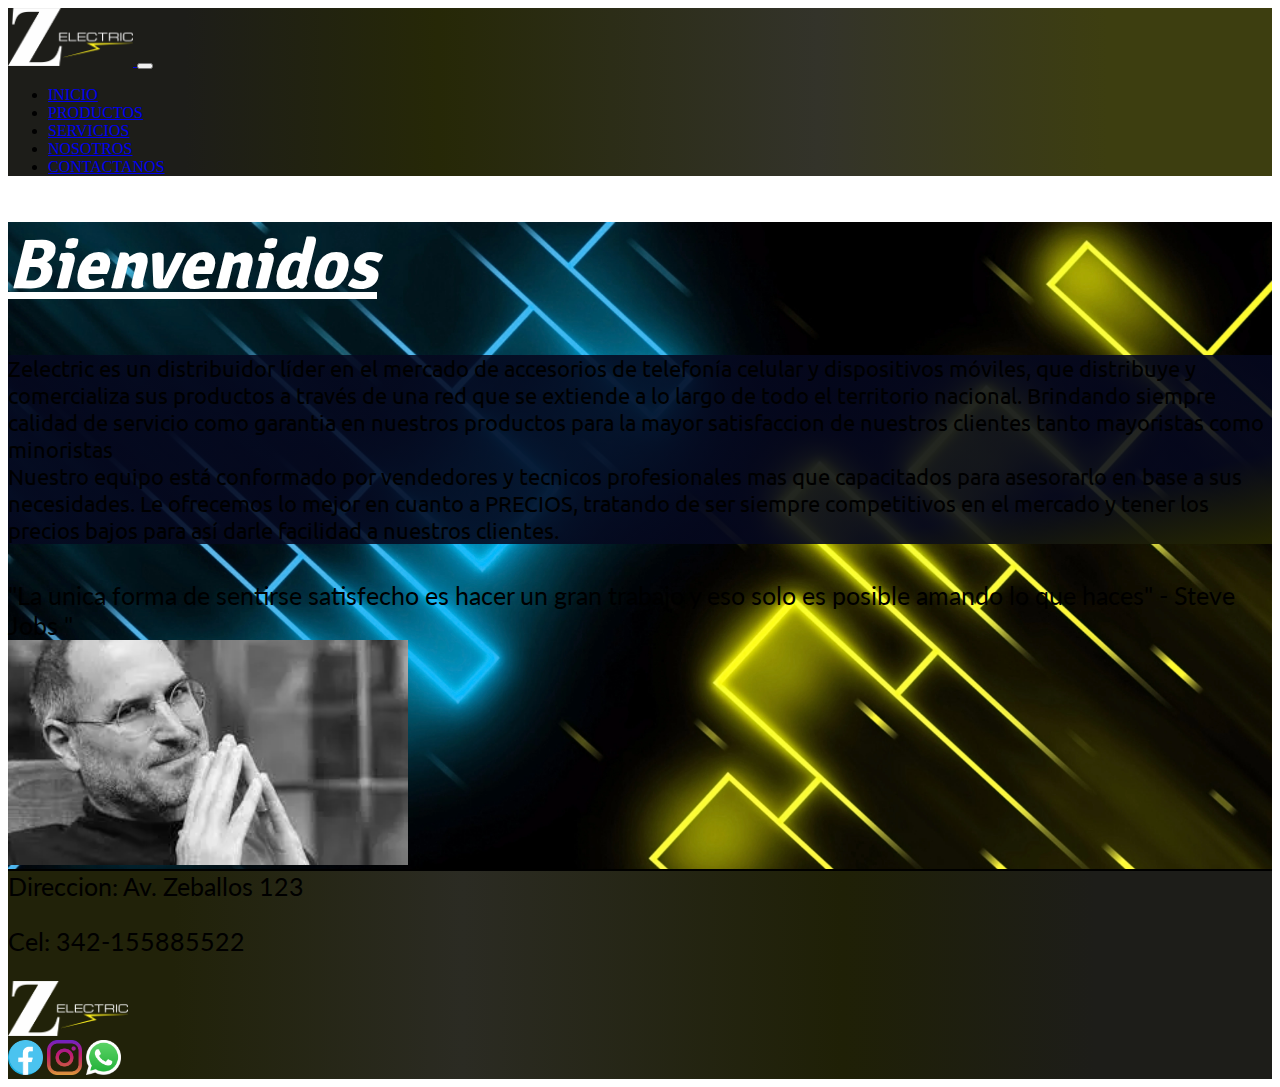
<file: index.html>
<!DOCTYPE html>
<html lang="en">
<head>
    <meta charset="UTF-8">
    <meta http-equiv="X-UA-Compatible" content="IE=edge">
    <meta name="viewport" content="width=device-width, initial-scale=1.0">
    <link href="https://cdn.jsdelivr.net/npm/bootstrap@5.2.1/dist/css/bootstrap.min.css" rel="stylesheet" integrity="sha384-iYQeCzEYFbKjA/T2uDLTpkwGzCiq6soy8tYaI1GyVh/UjpbCx/TYkiZhlZB6+fzT" crossorigin="anonymous">
    <link rel="stylesheet" href="./css/style.css">
    <link rel="icon" type="icon/png " href="./assets/images/logozelectric.png">
    <title>INICIO - Zelectric</title>
    <meta charset="utf-8">
    <meta name="author" content="Zamo Ignacio">
    <meta name="keywords" content="Tecnologia, celulares, computadoras, reparacion celulares, reparacion computadoras, componentes, perifericos, iluminacion, blindex celular, carcaza celular, parlantes, cables, USB">
    <meta name="description" content="Encontrá la tecnologia que estás buscando para tu Hogar. Desde perifericos, iluminacion hasta reparacion de computadoras y celulares">
</head>
<body>
    <!-- HEADER -->
    <nav class="navbar navbar-expand-lg border border-primary">
        <div class="container-fluid border border-dark">
          <a class="navbar-brand" href="./index.html">
            <img src="./assets/images/logo Zelectric BC.png" alt="" width="125px">
          </a>
          <button class="navbar-toggler" type="button" data-bs-toggle="collapse" data-bs-target="#navbarNav" aria-controls="navbarNav" aria-expanded="false" aria-label="Toggle navigation">
            <span class="navbar-toggler-icon"></span>
          </button>
          <div class="collapse navbar-collapse justify-content-end" id="navbarNav">
            <ul class="navbar-nav">
              <li class="nav-item">
                <a class="nav-link active text-warning" aria-current="page" href="./index.html">INICIO</a>
              </li>
              <li class="nav-item">
                <a class="nav-link text-light" href="./pages/productos.html">PRODUCTOS</a>
              </li>
              <li class="nav-item">
                <a class="nav-link text-light" href="./pages/servicios.html">SERVICIOS</a>
              </li>
              <li class="nav-item">
                <a class="nav-link text-light" href="./pages/quienesomos.html">NOSOTROS</a>
              </li>
              <li class="nav-item">
                <a class="nav-link text-light" href="./pages/escribinos.html">CONTACTANOS</a>
              </li>
            </ul>
          </div>
        </div>
      </nav>
      <!-- FIN HEADER -->

      <!-- MAIN -->
      <div class="main d-flex flex-wrap">
      <div class="container-fluid" id="body-main">
        <div class="container">
          <div class="row mb-5">
            <div class="col-12">
              <h1 class="d-flex justify-content-center align-items-center text-light mt-5 text-center"><i>Bienvenidos</i></h1>
            </div>
          </div>
        </div>
        <div class="container border border-dark rounded-3" id="fondo-negro">
          <div class="row d-flex flex-wrap">
            <div class="col-sm-6 col-12 text-warning text-center pt-3 pb-3 d-flex align-items-center justify-content-center ">
              <section class="txt-ini"> Zelectric es un distribuidor líder en el mercado de accesorios de telefonía celular y dispositivos móviles, que distribuye y comercializa sus productos a través de una red que se extiende a lo largo de todo el territorio nacional. Brindando siempre calidad de servicio como garantia en nuestros productos para la mayor satisfaccion de nuestros clientes tanto mayoristas como minoristas  </section>
            </div>
            <div class="col-sm-6 col-12 text-warning text-center pt-3 pb-3 d-flex align-items-center justify-content-center ">
              <section class="txt-ini">Nuestro equipo está conformado por vendedores y tecnicos profesionales mas que capacitados para asesorarlo en base a sus necesidades. Le ofrecemos lo mejor en cuanto a PRECIOS, tratando de ser siempre competitivos en el mercado y tener los precios bajos para así darle facilidad a nuestros clientes.</section>
            </div>
          </div>
        </div>
        <br><br>
        <div class="container">
          <div class="row mb-5">
            <div class="col-6 col-xs-4 col mt-5 d-flex align-items-center justify-content-center flex-wrap">
              <section class="text-light text-end" id="index__steve">"La unica forma de sentirse satisfecho es hacer un gran trabajo y eso solo es posible amando lo que haces" - Steve Jobs "</section>
            </div>
            <div class="col-6 col-xs-4 mt-5 d-flex align-items-center justify-content-center flex-wrap">
              <img src="./assets/images/stevejobs.webp" width="400px" class="img-fluid" alt="imagen de steve Jobs">
            </div>
          </div>
          
        </div>
      </div>
      </div>
      <!-- FIN MAIN -->

      <!-- FOOTER -->
      <footer class="container-fluid" id="foot-index">
        <div class="container-fluid">
            <div class="row h-50 mt-2 d-flex justify-content-around flex-wrap">
                <div class="col-lg-4 col-md-4 col-xs-2 align-items-center">
                    <section class="text-light text-center">Direccion: Av. Zeballos 123 </section>
                    <section class="text-light mt-1 text-center">Cel: 342-155885522</section>
                </div>
                <div class="col-lg-4 col-md-4 col-xs-4 d-flex align-items-center justify-content-center">
                    <img src="./assets/images/logo Zelectric BC.png" alt="logo zelectric" width="120px"> 
                </div>
                <div class="col-1">
                </div>
                <div class="col-lg-3 col-md-3 col-xs-3 d-flex align-items-center justify-content-evenly">
                  <a href="https://www.facebook.com/profile.php?id=100064090960378"><img src="./assets/images/facebookpng.png" alt="logo facebook" width="35px"></a>
                    <a href="https://www.instagram.com/zelectric_/"><img src="./assets/images/instagrampng.png" alt="logo instagram" width="35px"></a>
                    <a href="https://api.whatsapp.com/send?phone=543424212467"><img src="./assets/images/whatsapplogo.png" alt="logo whatsapp" width="35px"></a>
                </div>
                
            </div>
        </div>


      </footer>


  
    <script src="https://cdn.jsdelivr.net/npm/@popperjs/core@2.11.6/dist/umd/popper.min.js" integrity="sha384-oBqDVmMz9ATKxIep9tiCxS/Z9fNfEXiDAYTujMAeBAsjFuCZSmKbSSUnQlmh/jp3" crossorigin="anonymous"></script>
<script src="https://cdn.jsdelivr.net/npm/bootstrap@5.2.1/dist/js/bootstrap.min.js" integrity="sha384-7VPbUDkoPSGFnVtYi0QogXtr74QeVeeIs99Qfg5YCF+TidwNdjvaKZX19NZ/e6oz" crossorigin="anonymous"></script>
</body>
</html>
</file>
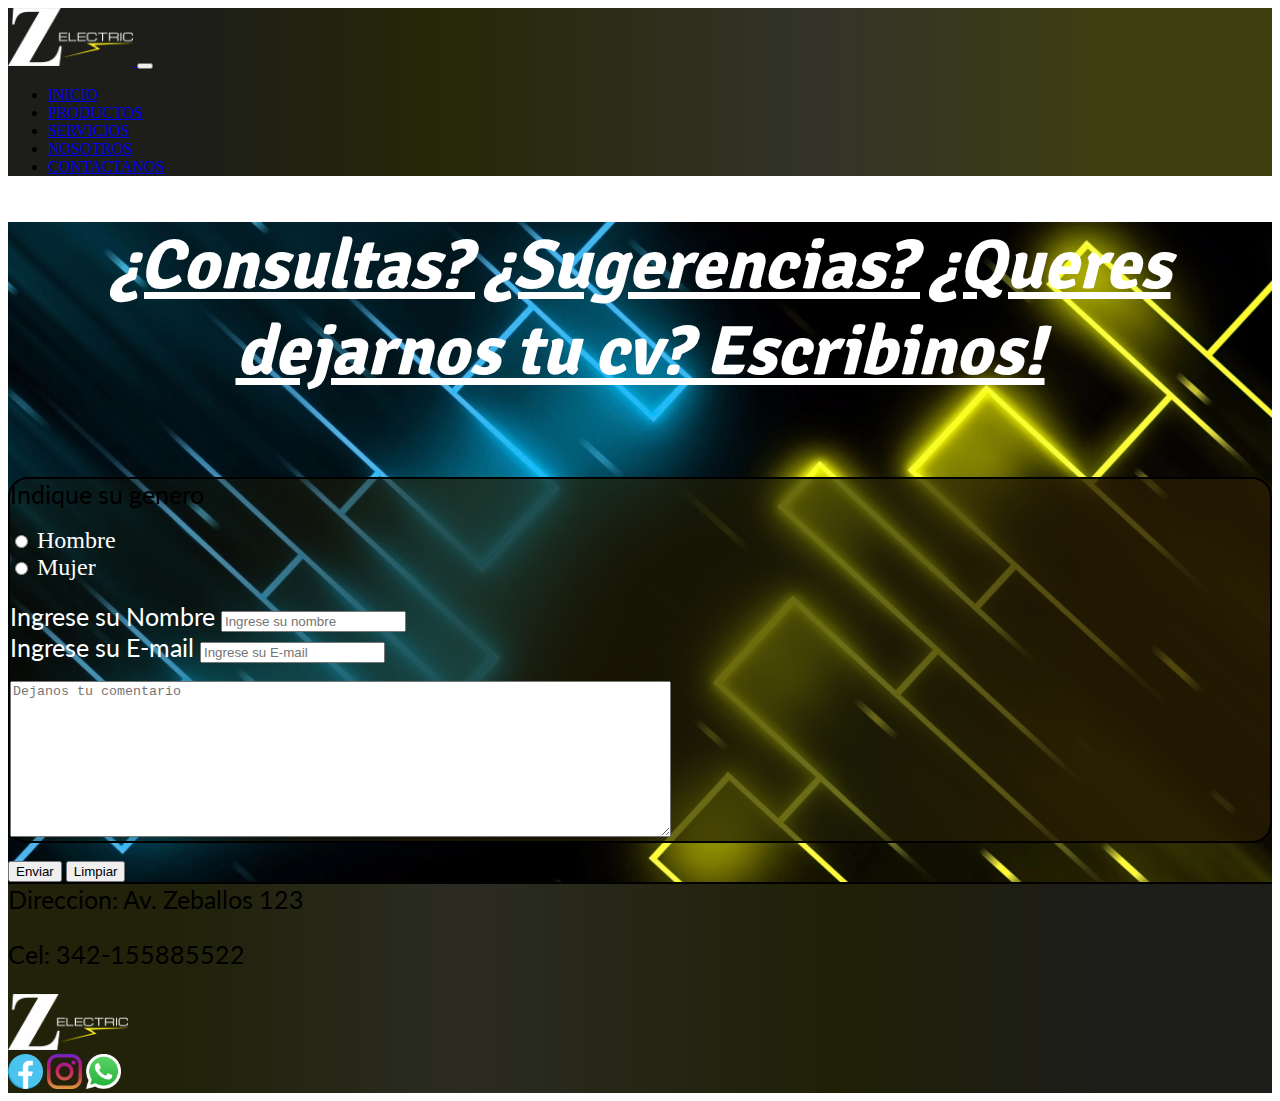
<file: pages/escribinos.html>
<!DOCTYPE html>
<html lang="en">
<head>
    <meta charset="UTF-8">
    <meta http-equiv="X-UA-Compatible" content="IE=edge">
    <meta name="viewport" content="width=device-width, initial-scale=1.0">
    <link href="https://cdn.jsdelivr.net/npm/bootstrap@5.2.1/dist/css/bootstrap.min.css" rel="stylesheet" integrity="sha384-iYQeCzEYFbKjA/T2uDLTpkwGzCiq6soy8tYaI1GyVh/UjpbCx/TYkiZhlZB6+fzT" crossorigin="anonymous">
    <link rel="stylesheet" href="../css/style.css">
    <title>¡ESCRIBINOS! - Zelectric</title>
    <link rel="icon" type="icon/png " href="../assets/images/logozelectric.png">
</head>
<body>
    <!-- HEADER -->
    <nav class="navbar navbar-expand-lg border border-primary">
        <div class="container-fluid border border-dark">
          <a class="navbar-brand" href="../index.html">
            <img src="../assets/images/logo Zelectric BC.png" alt="" width="125px">
          </a>
          <button class="navbar-toggler" type="button" data-bs-toggle="collapse" data-bs-target="#navbarNav" aria-controls="navbarNav" aria-expanded="false" aria-label="Toggle navigation">
            <span class="navbar-toggler-icon"></span>
          </button>
          <div class="collapse navbar-collapse justify-content-end" id="navbarNav">
            <ul class="navbar-nav">
              <li class="nav-item">
                <a class="nav-link text-light" aria-current="page" href="../index.html">INICIO</a>
              </li>
              <li class="nav-item">
                <a class="nav-link text-light" href="../pages/productos.html">PRODUCTOS</a>
              </li>
              <li class="nav-item">
                <a class="nav-link text-light" href="../pages/servicios.html">SERVICIOS</a>
              </li>
              <li class="nav-item">
                <a class="nav-link text-light" href="../pages/quienesomos.html">NOSOTROS</a>
              </li>
              <li class="nav-item">
                <a class="nav-link active text-warning" href="../pages/escribinos.html">CONTACTANOS</a>
              </li>
            </ul>
          </div>
        </div>
      </nav>
      <!-- FIN HEADER -->

      <!-- MAIN -->
      <div class="main">
        <div class="container" id="escribinos-1">
          <div class="row">
            <div class="col d-flex justify-content-center m-5">
              <h1>¿Consultas? ¿Sugerencias? ¿Queres dejarnos tu cv? Escribinos!</h1>
            </div>
          </div>
        </div>

        <br><br>
        
        <div class="container m-5" id="contacto">
          <div class="row d-flex justify-content-center">
            <div class="col-12 p-3">
              <section class="text-light">Indique su genero</section>
            </div>
          </div>
         <br>
          <div class="row" id="hombre">
            <div class="col">
              <label for="esHombre">
                <input type="radio" name="eres" value="Hombre"> Hombre
              </label>
            </div>
          </div>
          <div class="row" id="mujer">
            <div class="col">
                <label for="esMujer">
                  <input type="radio" name="eres" value="Mujer"> Mujer
                </label>
            </div>
          </div>
          <div class="row">
            <div class="col m-2 d-flex flex-wrap" id="ingresenombre">
              <label for="Nombre"> Ingrese su Nombre </label>
              <input type="text" id="Nombre"  placeholder="Ingrese su nombre">
            </div>
          </div>
          <div class="row">
            <div class="col m-2 d-flex flex-wrap" id="ingresemail">
              <label for="mail"> Ingrese su E-mail </label>
              <input type="text" id="mail"  placeholder="Ingrese su E-mail">
            </div>
          </div>
         <br>
          <div class="row">
            <div class="col-8 d-flex flex-wrap p-3 m-2">
              <textarea name="" id="textareacont" cols="80" rows="10" placeholder="Dejanos tu comentario"></textarea>
            </div>
          </div>
            </div>
        
          <br>

          <div class="container">
            <div class="row">
              <div class="col-5 d-flex justify-content-center">
                <button class="btn btn-primary m-2" type="submit">Enviar</button>
                <button class="btn btn-primary m-2" type="submit">Limpiar</button>
              </div>
            </div>
          </div>
        </div>
      
       
      <!-- FIN MAIN -->

      <!-- FOOTER -->
      <footer class="container-fluid" id="foot-index">
        <div class="container-fluid">
            <div class="row h-50 mt-2 d-flex justify-content-around flex-wrap">
                <div class="col-lg-4 col-md-4 col-xs-2 align-items-center">
                    <section class="text-light text-center">Direccion: Av. Zeballos 123 </section>
                    <section class="text-light mt-1 text-center">Cel: 342-155885522</section>
                </div>
                <div class="col-lg-4 col-md-4 col-xs-4 d-flex align-items-center justify-content-center">
                    <img src="../assets/images/logo Zelectric BC.png" alt="logo zelectric" width="120px"> 
                </div>
                <div class="col-1">
                </div>
                <div class="col-lg-3 col-md-3 col-xs-3 d-flex align-items-center justify-content-evenly">
                  <a href="https://www.facebook.com/profile.php?id=100064090960378"><img src="../assets/images/facebookpng.png" alt="logo facebook" width="35px"></a>
                  <a href="https://www.instagram.com/zelectric_/"><img src="../assets/images/instagrampng.png" alt="logo instagram" width="35px"></a>
                  <a href="https://api.whatsapp.com/send?phone=543424212467"><img src="../assets/images/whatsapplogo.png" alt="logo whatsapp" width="35px"></a>
                </div>
                
            </div>
        </div>


      </footer>


  
    <script src="https://cdn.jsdelivr.net/npm/@popperjs/core@2.11.6/dist/umd/popper.min.js" integrity="sha384-oBqDVmMz9ATKxIep9tiCxS/Z9fNfEXiDAYTujMAeBAsjFuCZSmKbSSUnQlmh/jp3" crossorigin="anonymous"></script>
<script src="https://cdn.jsdelivr.net/npm/bootstrap@5.2.1/dist/js/bootstrap.min.js" integrity="sha384-7VPbUDkoPSGFnVtYi0QogXtr74QeVeeIs99Qfg5YCF+TidwNdjvaKZX19NZ/e6oz" crossorigin="anonymous"></script>
</body>
</html>
</file>
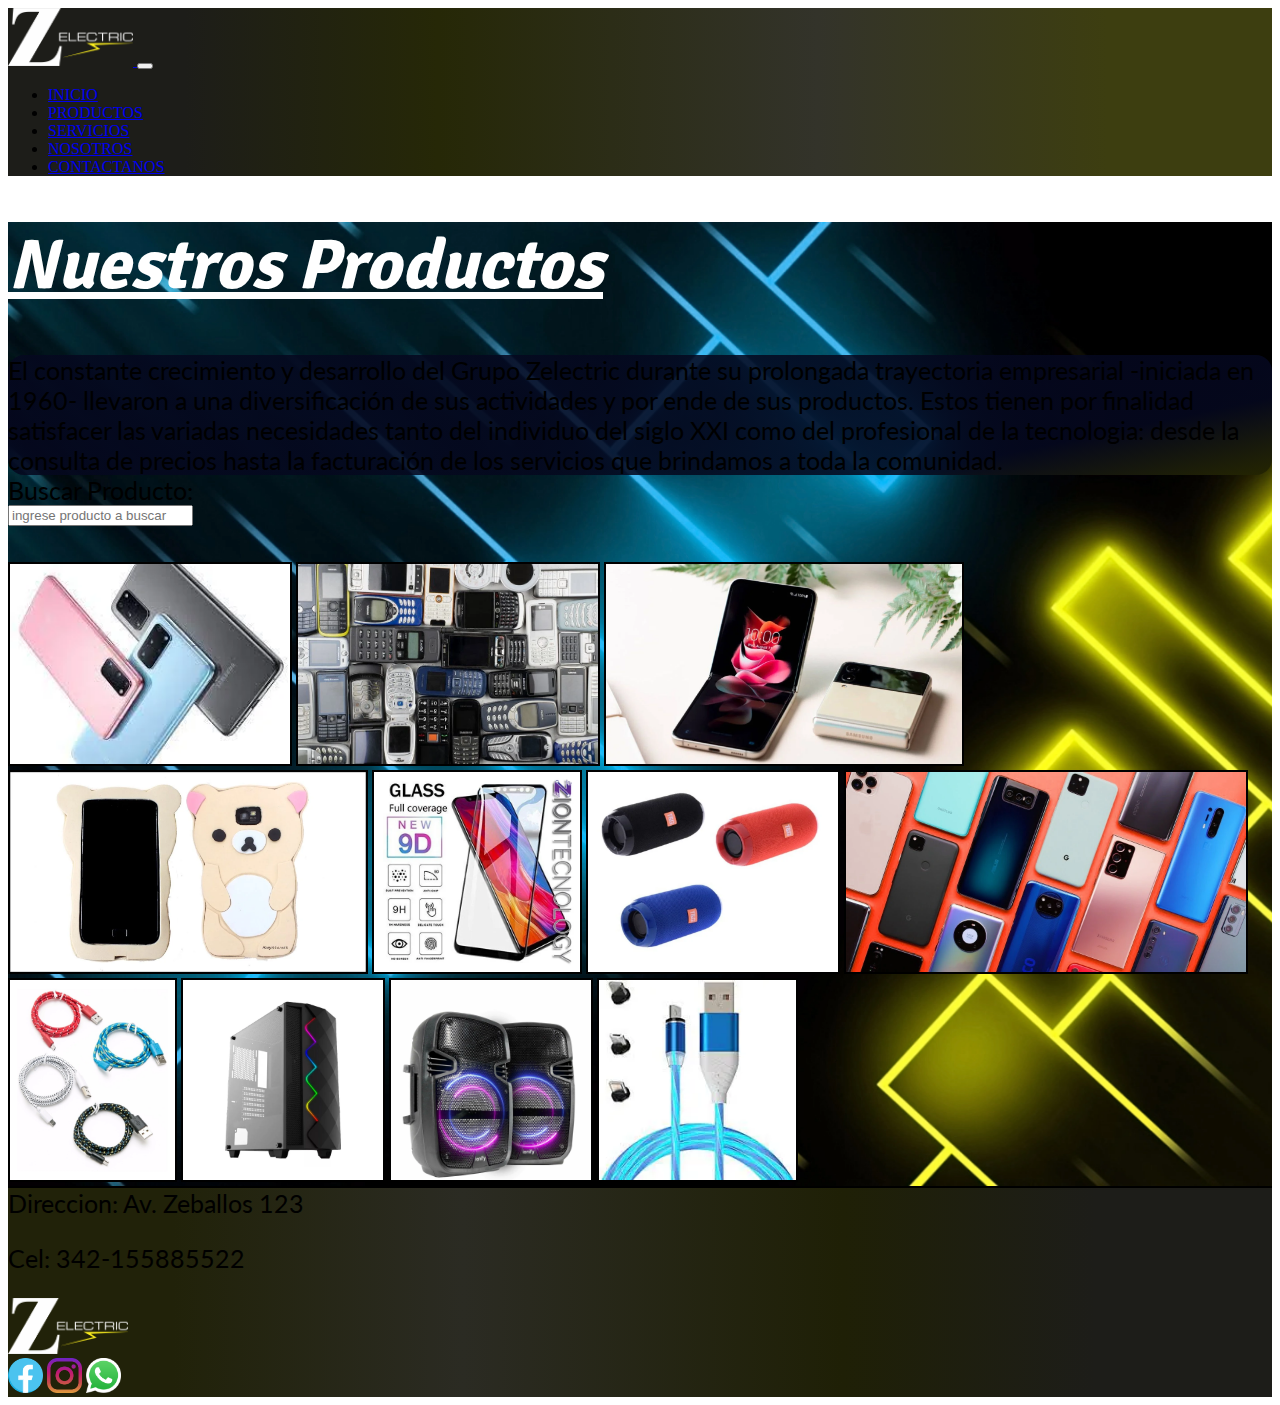
<file: pages/productos.html>
<!DOCTYPE html>
<html lang="en">
<head>
    <meta charset="UTF-8">
    <meta http-equiv="X-UA-Compatible" content="IE=edge">
    <meta name="viewport" content="width=device-width, initial-scale=1.0">
    <link href="https://cdn.jsdelivr.net/npm/bootstrap@5.2.1/dist/css/bootstrap.min.css" rel="stylesheet" integrity="sha384-iYQeCzEYFbKjA/T2uDLTpkwGzCiq6soy8tYaI1GyVh/UjpbCx/TYkiZhlZB6+fzT" crossorigin="anonymous">
    <link rel="stylesheet" href="../css/style.css">
    <title>Productos - Zelectric</title>
    <link rel="icon" type="icon/png " href="../assets/images/logozelectric.png">
</head>
<body>
    <!-- HEADER -->
    <nav class="navbar navbar-expand-lg border border-primary">
        <div class="container-fluid border border-dark">
          <a class="navbar-brand" href="../index.html">
            <img src="../assets/images/logo Zelectric BC.png" alt="" width="125px">
          </a>
          <button class="navbar-toggler" type="button" data-bs-toggle="collapse" data-bs-target="#navbarNav" aria-controls="navbarNav" aria-expanded="false" aria-label="Toggle navigation">
            <span class="navbar-toggler-icon"></span>
          </button>
          <div class="collapse navbar-collapse justify-content-end" id="navbarNav">
            <ul class="navbar-nav">
              <li class="nav-item">
                <a class="nav-link text-light" aria-current="page" href="../index.html">INICIO</a>
              </li>
              <li class="nav-item">
                <a class="nav-link active text-warning" href="../pages/productos.html">PRODUCTOS</a>
              </li>
              <li class="nav-item">
                <a class="nav-link text-light " href="../pages/servicios.html">SERVICIOS</a>
              </li>
              <li class="nav-item">
                <a class="nav-link text-light" href="../pages/quienesomos.html">NOSOTROS</a>
              </li>
              <li class="nav-item">
                <a class="nav-link text-light" href="../pages/escribinos.html">CONTACTANOS</a>
              </li>
            </ul>
          </div>
        </div>
      </nav>
      <!-- FIN HEADER -->

      <!-- MAIN -->
      <div class="main">
        <div class="container">
          <div class="row">
            <div class="col-12 d-flex mt-5 text-light">
              <h1>Nuestros Productos</h1>
            </div>
          </div>
          <div class="row">
            <div class="col-8" id="prod-desc">
              <section class="text-warning p-3">
                El constante crecimiento y desarrollo del Grupo Zelectric durante su prolongada trayectoria empresarial -iniciada en 1960- llevaron a una diversificación de sus actividades y por ende de sus productos. Estos tienen por finalidad satisfacer las variadas necesidades tanto del individuo del siglo XXI como del profesional de la tecnologia: desde la consulta de precios hasta la facturación de los servicios que brindamos a toda la comunidad.
              </section>
            </div>
          </div>
          <div class="row mt-5 ml-2">
            <div class="col-3 d-flex justify-content-center text-light ml-3">
              <label class="buscador" for="Producto">Buscar Producto: </label>
            </div>
            <div class="col-3">
            <input type="Producto" id="Producto" placeholder="ingrese producto a buscar">
            </div>
          </div>
        </div>
        <br><br>
        <div class="container-fluid" id="imgprod">
          <div class="row">
            <div class="col d-flex flex-wrap m-3 p-2 justify-content-center">
              <img src="../assets/images/producto1.webp" alt="carcasas para telefono diferentes colores"  class="m-2">
              <img src="../assets/images/producto2.webp" alt="diferentes celulares usados" class="m-2">
              <img src="../assets/images/producto3.webp" alt="celulares de ultima generacion plegables color rosado crema" class="m-2">
              <img src="../assets/images/producto4.webp" alt="carcasa en forma de oso" class="m-2">
              <img src="../assets/images/producto5.webp" alt="nuevo blindex calidad 9D" class="m-2">
              <img src="../assets/images/producto8.webp" alt="parlantes tubo color azul rojo y negro" class="m-2">
              <img src="../assets/images/productocelular.webp" alt="variedad de telefonos celulares" class="m-2">
              <img src="../assets/images/producto10.webp" alt="cables usb reforzados de diferentes colores" class="m-2">
              <img src="../assets/images//productogabinete.webp" alt="gabinetes gamer" class="m-2">
              <img src="../assets/images/productoparlante.webp" alt="parlantes 8 pulgadas" class="m-2">
              <img src="../assets/images/productoscablesusb.webp" alt="cable usb TIPO C imantados" class="m-2">
              
            </div>
            

          </div>
        </div>

          
        

        
      </div>


      <!-- FIN MAIN -->

      <!-- FOOTER -->
      <footer class="container-fluid" id="foot-index">
        <div class="container-fluid">
            <div class="row h-50 mt-2 d-flex justify-content-around flex-wrap">
                <div class="col-lg-4 col-md-4 col-xs-2 align-items-center">
                    <section class="text-light text-center">Direccion: Av. Zeballos 123 </section>
                    <section class="text-light mt-1 text-center">Cel: 342-155885522</section>
                </div>
                <div class="col-lg-4 col-md-4 col-xs-4 d-flex align-items-center justify-content-center">
                    <img src="../assets/images/logo Zelectric BC.png" alt="logo zelectric" width="120px"> 
                </div>
                <div class="col-1">
                </div>
                <div class="col-lg-3 col-md-3 col-xs-3 d-flex align-items-center justify-content-evenly">
                  <a href="https://www.facebook.com/profile.php?id=100064090960378"><img src="../assets/images/facebookpng.png" alt="logo facebook" width="35px"></a>
                  <a href="https://www.instagram.com/zelectric_/"><img src="../assets/images/instagrampng.png" alt="logo instagram" width="35px"></a>
                  <a href="https://api.whatsapp.com/send?phone=543424212467"><img src="../assets/images/whatsapplogo.png" alt="logo whatsapp" width="35px"></a>
                </div>
                
            </div>
        </div>


      </footer>


  
    <script src="https://cdn.jsdelivr.net/npm/@popperjs/core@2.11.6/dist/umd/popper.min.js" integrity="sha384-oBqDVmMz9ATKxIep9tiCxS/Z9fNfEXiDAYTujMAeBAsjFuCZSmKbSSUnQlmh/jp3" crossorigin="anonymous"></script>
<script src="https://cdn.jsdelivr.net/npm/bootstrap@5.2.1/dist/js/bootstrap.min.js" integrity="sha384-7VPbUDkoPSGFnVtYi0QogXtr74QeVeeIs99Qfg5YCF+TidwNdjvaKZX19NZ/e6oz" crossorigin="anonymous"></script>
</body>
</html>
</file>
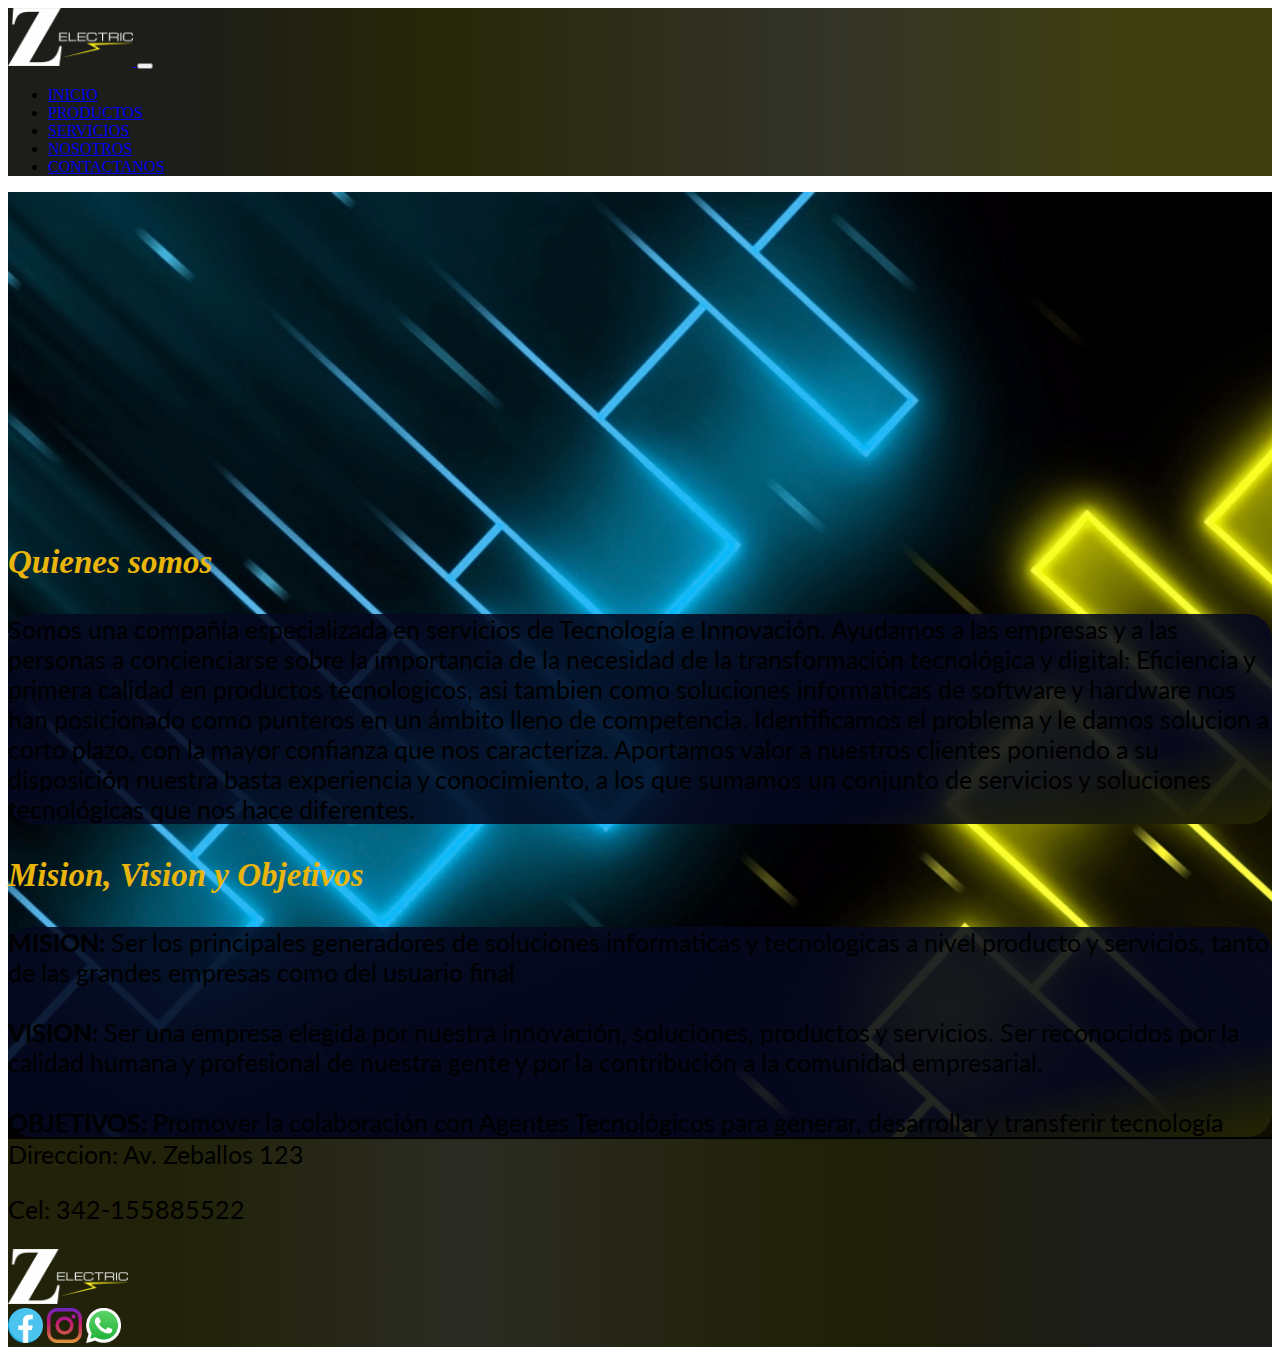
<file: pages/quienesomos.html>
<!DOCTYPE html>
<html lang="en">
<head>
    <meta charset="UTF-8">
    <meta http-equiv="X-UA-Compatible" content="IE=edge">
    <meta name="viewport" content="width=device-width, initial-scale=1.0">
    <link href="https://cdn.jsdelivr.net/npm/bootstrap@5.2.1/dist/css/bootstrap.min.css" rel="stylesheet" integrity="sha384-iYQeCzEYFbKjA/T2uDLTpkwGzCiq6soy8tYaI1GyVh/UjpbCx/TYkiZhlZB6+fzT" crossorigin="anonymous">
    <link rel="stylesheet" href="../css/style.css">
    <title>NOSOTROS! - Zelectric</title>
    <link rel="icon" type="icon/png " href="../assets/images/logozelectric.png">
</head>
<body>
    <!-- HEADER -->
    <nav class="navbar navbar-expand-lg border border-primary">
        <div class="container-fluid border border-dark">
          <a class="navbar-brand" href="../index.html">
            <img src="../assets/images/logo Zelectric BC.png" alt="" width="125px">
          </a>
          <button class="navbar-toggler" type="button" data-bs-toggle="collapse" data-bs-target="#navbarNav" aria-controls="navbarNav" aria-expanded="false" aria-label="Toggle navigation">
            <span class="navbar-toggler-icon"></span>
          </button>
          <div class="collapse navbar-collapse justify-content-end" id="navbarNav">
            <ul class="navbar-nav">
              <li class="nav-item">
                <a class="nav-link text-light" aria-current="page" href="../index.html">INICIO</a>
              </li>
              <li class="nav-item">
                <a class="nav-link text-light" href="../pages/productos.html">PRODUCTOS</a>
              </li>
              <li class="nav-item">
                <a class="nav-link text-light" href="../pages/servicios.html">SERVICIOS</a>
              </li>
              <li class="nav-item">
                <a class="nav-link active text-warning" href="../pages/quienesomos.html">NOSOTROS</a>
              </li>
              <li class="nav-item">
                <a class="nav-link text-light" href="../pages/escribinos.html">CONTACTANOS</a>
              </li>
            </ul>
          </div>
        </div>
      </nav>
      <!-- FIN HEADER -->

      <!-- MAIN -->
      <div class="main">
        <div class="d-flex justify-content-center p-5">
          <iframe width="560" height="315" src="https://www.youtube.com/embed/sqWOWxvC4Q0" title="YouTube video player" frameborder="0" allow="accelerometer; autoplay; clipboard-write; encrypted-media; gyroscope; picture-in-picture" allowfullscreen></iframe>
        </div>
        <div class="container-fluid" id="quienessomos">
          <div class="row">
            <div class="col-sm-3 col-12 d-flex align-items-center justify-content-center text-center m-2">
              <h3>Quienes somos</h3>
            </div>
            <div class="col-sm-8 col-12">
              <section class="text-light p-3"> Somos una compañía especializada en servicios de Tecnología e Innovación. Ayudamos a las empresas y a las personas a concienciarse sobre la importancia de la necesidad de la transformación tecnológica y digital: Eficiencia y primera calidad en productos tecnologicos, asi tambien como soluciones informaticas de software y hardware nos han posicionado como punteros en un ámbito lleno de competencia. Identificamos el problema y le damos solucion a corto plazo, con la mayor confianza que nos caracteriza. Aportamos valor a nuestros clientes poniendo a su disposición nuestra basta experiencia y conocimiento, a los que sumamos un conjunto de servicios y soluciones tecnológicas que nos hace diferentes. </section>
            </div>
          </div>
          <div class="row mt-5 pb-5 ">
            <div class="col-sm-3 col-12 d-flex align-items-center text-center m-2">
              <h3> Mision, Vision y Objetivos </h3>
            </div>
            <div class="col-sm-8 col-12">
              <section class="text-light p-3"> <strong>MISION:</strong> Ser los principales generadores de soluciones informaticas y tecnologicas a nivel producto y servicios, tanto de las grandes empresas como del usuario final <br> <br>
                <strong>VISION:</strong> Ser una empresa elegida por nuestra innovación, soluciones, productos y servicios. Ser reconocidos por la calidad humana y profesional de nuestra gente y por la contribución a la comunidad empresarial. <br> <br>
                <strong>OBJETIVOS:</strong> Promover la colaboración con Agentes Tecnológicos para generar, desarrollar y transferir tecnología
              </section>
            </div>
          </div>

        </div>
        
      </div>


      <!-- FIN MAIN -->

      <!-- FOOTER -->
      <footer class="container-fluid" id="foot-index">
        <div class="container-fluid">
            <div class="row h-50 mt-2 d-flex justify-content-around flex-wrap">
                <div class="col-lg-4 col-md-4 col-xs-2 align-items-center">
                    <section class="text-light text-center">Direccion: Av. Zeballos 123 </section>
                    <section class="text-light mt-1 text-center">Cel: 342-155885522</section>
                </div>
                <div class="col-lg-4 col-md-4 col-xs-4 d-flex align-items-center justify-content-center">
                    <img src="../assets/images/logo Zelectric BC.png" alt="logo zelectric" width="120px"> 
                </div>
                <div class="col-1">
                </div>
                <div class="col-lg-3 col-md-3 col-xs-3 d-flex align-items-center justify-content-evenly">
                  <a href="https://www.facebook.com/profile.php?id=100064090960378"><img src="../assets/images/facebookpng.png" alt="logo facebook" width="35px"></a>
                  <a href="https://www.instagram.com/zelectric_/"><img src="../assets/images/instagrampng.png" alt="logo instagram" width="35px"></a>
                  <a href="https://api.whatsapp.com/send?phone=543424212467"><img src="../assets/images/whatsapplogo.png" alt="logo whatsapp" width="35px"></a>
                </div>
                
            </div>
        </div>


      </footer>


  
    <script src="https://cdn.jsdelivr.net/npm/@popperjs/core@2.11.6/dist/umd/popper.min.js" integrity="sha384-oBqDVmMz9ATKxIep9tiCxS/Z9fNfEXiDAYTujMAeBAsjFuCZSmKbSSUnQlmh/jp3" crossorigin="anonymous"></script>
<script src="https://cdn.jsdelivr.net/npm/bootstrap@5.2.1/dist/js/bootstrap.min.js" integrity="sha384-7VPbUDkoPSGFnVtYi0QogXtr74QeVeeIs99Qfg5YCF+TidwNdjvaKZX19NZ/e6oz" crossorigin="anonymous"></script>
</body>
</html>
</file>
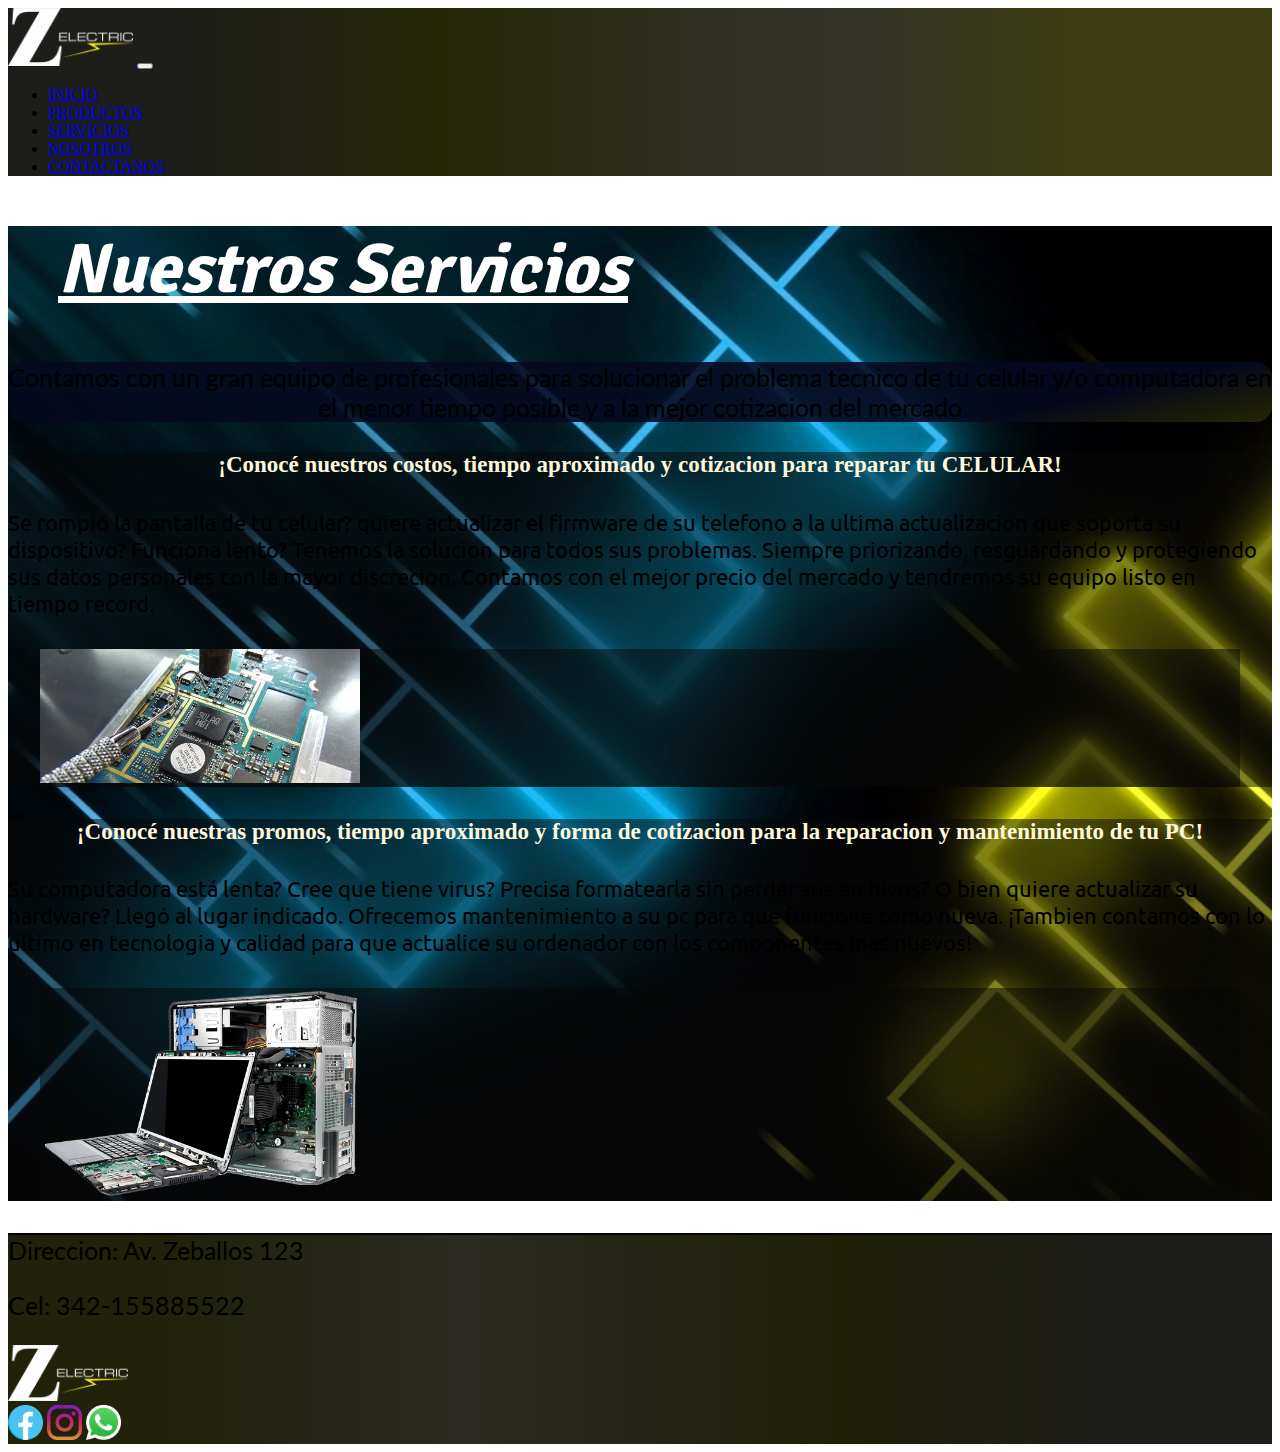
<file: pages/servicios.html>
<!DOCTYPE html>
<html lang="en">
<head>
    <meta charset="UTF-8">
    <meta http-equiv="X-UA-Compatible" content="IE=edge">
    <meta name="viewport" content="width=device-width, initial-scale=1.0">
    <link href="https://cdn.jsdelivr.net/npm/bootstrap@5.2.1/dist/css/bootstrap.min.css" rel="stylesheet" integrity="sha384-iYQeCzEYFbKjA/T2uDLTpkwGzCiq6soy8tYaI1GyVh/UjpbCx/TYkiZhlZB6+fzT" crossorigin="anonymous">
    <link rel="stylesheet" href="../css/style.css">
    <title>Servicios - Zelectric</title>
    <link rel="icon" type="icon/png " href="../assets/images/logozelectric.png">
</head>
<body>
    <!-- HEADER -->
    <nav class="navbar navbar-expand-lg border border-primary">
        <div class="container-fluid border border-dark">
          <a class="navbar-brand" href="../index.html">
            <img src="../assets/images/logo Zelectric BC.png" alt="" width="125px">
          </a>
          <button class="navbar-toggler" type="button" data-bs-toggle="collapse" data-bs-target="#navbarNav" aria-controls="navbarNav" aria-expanded="false" aria-label="Toggle navigation">
            <span class="navbar-toggler-icon"></span>
          </button>
          <div class="collapse navbar-collapse justify-content-end" id="navbarNav">
            <ul class="navbar-nav">
              <li class="nav-item">
                <a class="nav-link text-light" aria-current="page" href="../index.html">INICIO</a>
              </li>
              <li class="nav-item">
                <a class="nav-link text-light" href="../pages/productos.html">PRODUCTOS</a>
              </li>
              <li class="nav-item">
                <a class="nav-link active text-warning" href="../pages/servicios.html">SERVICIOS</a>
              </li>
              <li class="nav-item">
                <a class="nav-link text-light" href="../pages/quienesomos.html">NOSOTROS</a>
              </li>
              <li class="nav-item">
                <a class="nav-link text-light" href="../pages/escribinos.html">CONTACTANOS</a>
              </li>
            </ul>
          </div>
        </div>
      </nav>
      <!-- FIN HEADER -->

      <!-- MAIN -->
      <div class="main">
        <div class="container">
          <div class="row">
            <div class="col d-flex justify-content-center" id="serv-tit">
              <h1>Nuestros Servicios</h1>
            </div>
          </div>
          <div class="row mt-3">
            <div class="col d-flex justify-content-center text-warning p-3" id="serv-desc">
              <section>Contamos con un gran equipo de profesionales para solucionar el problema tecnico de tu celular y/o computadora en el menor tiempo posible y a la mejor cotizacion del mercado</section>
            </div>
          </div>
        </div>
        <div class="container-fluid mt-3" id="rep-cel">
          <div class="row d-flex justify-content-around">
            <div class="col-sm-5 col-12 m-3 p-4 border border-end-2">
              <h4>¡Conocé nuestros costos, tiempo aproximado y cotizacion para reparar tu CELULAR!</h4>
              <p class="text-warning">Se rompió la pantalla de tu celular? quiere actualizar el firmware de su telefono a la ultima actualizacion que soporta su dispositivo? Funciona lento? Tenemos la solucion para todos sus problemas. Siempre priorizando, resguardando y protegiendo sus datos personales con la mayor discrecion. Contamos con el mejor precio del mercado y tendremos su equipo listo en tiempo record.</p>
              <div class="d-flex justify-content-center align-items-center flex-wrap">
                <img src="../assets/images/reparacioncelular.webp" alt="reparacion de celular" class="img-fluid mt-2">
              </div>
            </div>
            <div class="col-sm-5 col-12 m-3 p-4 border border-end-2" id="rep-comp">
              <h4>¡Conocé nuestras promos, tiempo aproximado y forma de cotizacion para la reparacion y mantenimiento de tu PC!</h4>
              <p class="text-warning">Su computadora está lenta? Cree que tiene virus? Precisa formatearla sin perder sus archivos? O bien quiere actualizar su hardware? Llegó al lugar indicado. Ofrecemos mantenimiento a su pc para que funcione como nueva. ¡Tambien contamos con lo ultimo en tecnologia y calidad para que actualice su ordenador con los componentes mas nuevos!</p>
              <div class="d-flex justify-content-center align-items-center">
                <img src="../assets/images/reparacioncomputadora.webp" alt="reparacion computadora" class="img-fluid mt-2">
              </div> 
            </div>
          </div>

        </div>
      </div>


      <!-- FIN MAIN -->

      <!-- FOOTER -->
      <footer class="container-fluid" id="foot-index">
        <div class="container-fluid">
            <div class="row h-50 mt-2 d-flex justify-content-around flex-wrap">
                <div class="col-lg-4 col-md-4 col-xs-2 align-items-center">
                    <section class="text-light text-center">Direccion: Av. Zeballos 123 </section>
                    <section class="text-light mt-1 text-center">Cel: 342-155885522</section>
                </div>
                <div class="col-lg-4 col-md-4 col-xs-4 d-flex align-items-center justify-content-center">
                    <img src="../assets/images/logo Zelectric BC.png" alt="logo zelectric" width="120px"> 
                </div>
                <div class="col-1">
                </div>
                <div class="col-lg-3 col-md-3 col-xs-3 d-flex align-items-center justify-content-evenly">
                  <a href="https://www.facebook.com/profile.php?id=100064090960378"><img src="../assets/images/facebookpng.png" alt="logo facebook" width="35px"></a>
                  <a href="https://www.instagram.com/zelectric_/"><img src="../assets/images/instagrampng.png" alt="logo instagram" width="35px"></a>
                  <a href="https://api.whatsapp.com/send?phone=543424212467"><img src="../assets/images/whatsapplogo.png" alt="logo whatsapp" width="35px"></a>
                </div>
                
            </div>
        </div>


      </footer>


  
    <script src="https://cdn.jsdelivr.net/npm/@popperjs/core@2.11.6/dist/umd/popper.min.js" integrity="sha384-oBqDVmMz9ATKxIep9tiCxS/Z9fNfEXiDAYTujMAeBAsjFuCZSmKbSSUnQlmh/jp3" crossorigin="anonymous"></script>
<script src="https://cdn.jsdelivr.net/npm/bootstrap@5.2.1/dist/js/bootstrap.min.js" integrity="sha384-7VPbUDkoPSGFnVtYi0QogXtr74QeVeeIs99Qfg5YCF+TidwNdjvaKZX19NZ/e6oz" crossorigin="anonymous"></script>
</body>
</html>
</file>
<file: css/style.css>
@import url("https://fonts.googleapis.com/css2?family=Lato:ital,wght@1,300&family=Signika:wght@500&family=Ubuntu:ital,wght@1,300&display=swap");
main {
  margin: 0;
  padding: 0;
}

.navbar {
  background: rgb(61, 62, 16);
  background: linear-gradient(270deg, rgb(61, 62, 16) 13%, rgb(51, 51, 42) 36%, rgb(38, 40, 7) 66%, rgb(29, 29, 25) 86%) !important;
}

ul li a {
  transition: 0.5s transform;
}

ul li a:hover {
  font-weight: bold;
  transform: scale(1.05);
  transition: 0.5 ease;
}

.main {
  background-image: url(../assets/images/fondopantallaAZULYAMARILLO.webp);
  background-size: cover;
}

footer {
  background: linear-gradient(90deg, rgb(33, 34, 9) 13%, rgb(43, 43, 35) 36%, rgb(31, 32, 6) 66%, rgb(29, 29, 25) 86%) !important;
  border-top: black solid 2px;
  height: auto;
}
footer section {
  font-size: 25px;
  padding-bottom: 25px;
}
footer section img {
  padding-bottom: 25px;
}

h1 {
  font-size: 70px;
  font-family: "Signika";
  text-decoration: underline;
  font-style: italic;
  color: white;
}

#fondo-negro {
  background: linear-gradient(168deg, rgba(5, 8, 31, 0.8799894958) 80%, rgb(35, 36, 2) 99%);
}
#fondo-negro div div section {
  font-size: 22px;
  font-family: "Ubuntu";
}

div div div section {
  font-size: 25px;
  font-family: "Lato";
}

#prod-desc {
  background: linear-gradient(168deg, rgba(5, 8, 31, 0.8799894958) 80%, rgb(35, 36, 2) 99%);
  border-radius: 1rem;
}

.buscador {
  font-size: 25px;
  font-family: "Lato";
}

#imgprod div div img {
  height: 200px;
  border: 2px solid black;
  transition: 0.5s transform;
}

#imgprod div div img:hover {
  transform: scale(1.15);
  transition: 0.5 ease;
}

#serv-tit {
  margin: 50px;
}

#serv-desc {
  background: linear-gradient(168deg, rgba(5, 8, 31, 0.8799894958) 80%, rgb(35, 36, 2) 99%);
  border-radius: 1rem;
}
#serv-desc section {
  text-align: center;
}

div div div h4 {
  font-size: 23px;
  color: cornsilk;
  text-align: center;
}

#rep-cel div div {
  background-color: rgba(7, 7, 7, 0.507);
}
#rep-cel div div p {
  font-size: 22px;
  font-family: "Ubuntu";
}
#rep-cel div div div {
  margin: 2rem;
}
#rep-cel div div div img {
  width: 20rem;
}

h3 {
  font-size: 33px;
  color: rgb(233, 181, 10);
  font-style: italic;
}

#quienessomos div div section {
  background: linear-gradient(168deg, rgba(5, 8, 31, 0.8799894958) 80%, rgb(35, 36, 2) 99%);
  border-radius: 25px;
}

#escribinos-1 div div h1 {
  text-align: center;
}

#contacto {
  background: linear-gradient(90deg, rgba(26, 27, 3, 0.247) 13%, rgba(36, 28, 3, 0.692) 36%, rgba(31, 32, 6, 0.651) 66%, rgba(39, 27, 2, 0.808) 86%) !important;
  border-radius: 20px;
  border: black 2px solid;
}

#hombre {
  font-size: 150%;
  color: white;
}

#mujer {
  font-size: 150%;
  color: white;
  margin-bottom: 20px;
}

#ingresenombre {
  font-size: 25px;
  font-family: "Lato";
  color: white;
}

#ingresemail {
  font-size: 25px;
  font-family: "Lato";
  color: white;
}

@media (max-width: 768px) {
  h1 {
    font-size: 50px;
  }
  #fondo-negro {
    background: linear-gradient(168deg, rgba(5, 8, 31, 0.8799894958) 80%, rgb(35, 36, 2) 99%);
  }
  #fondo-negro div div section {
    font-size: 22px;
    font-family: "Ubuntu";
    font-size: 20px;
  }
  #imgprod div div img {
    height: 150px;
  }
  #index__steve {
    font-size: 25px;
  }
}
@media (max-width: 320px) {
  h1 {
    font-size: 40px;
  }
  #index__steve {
    font-size: 20px;
  }
  #fondo-negro {
    background: linear-gradient(168deg, rgba(5, 8, 31, 0.8799894958) 80%, rgb(35, 36, 2) 99%);
  }
  #fondo-negro div div section {
    font-size: 22px;
    font-family: "Ubuntu";
    font-size: 20px;
  }
  #imgprod div div img {
    height: 100px;
  }
}/*# sourceMappingURL=style.css.map */
</file>
